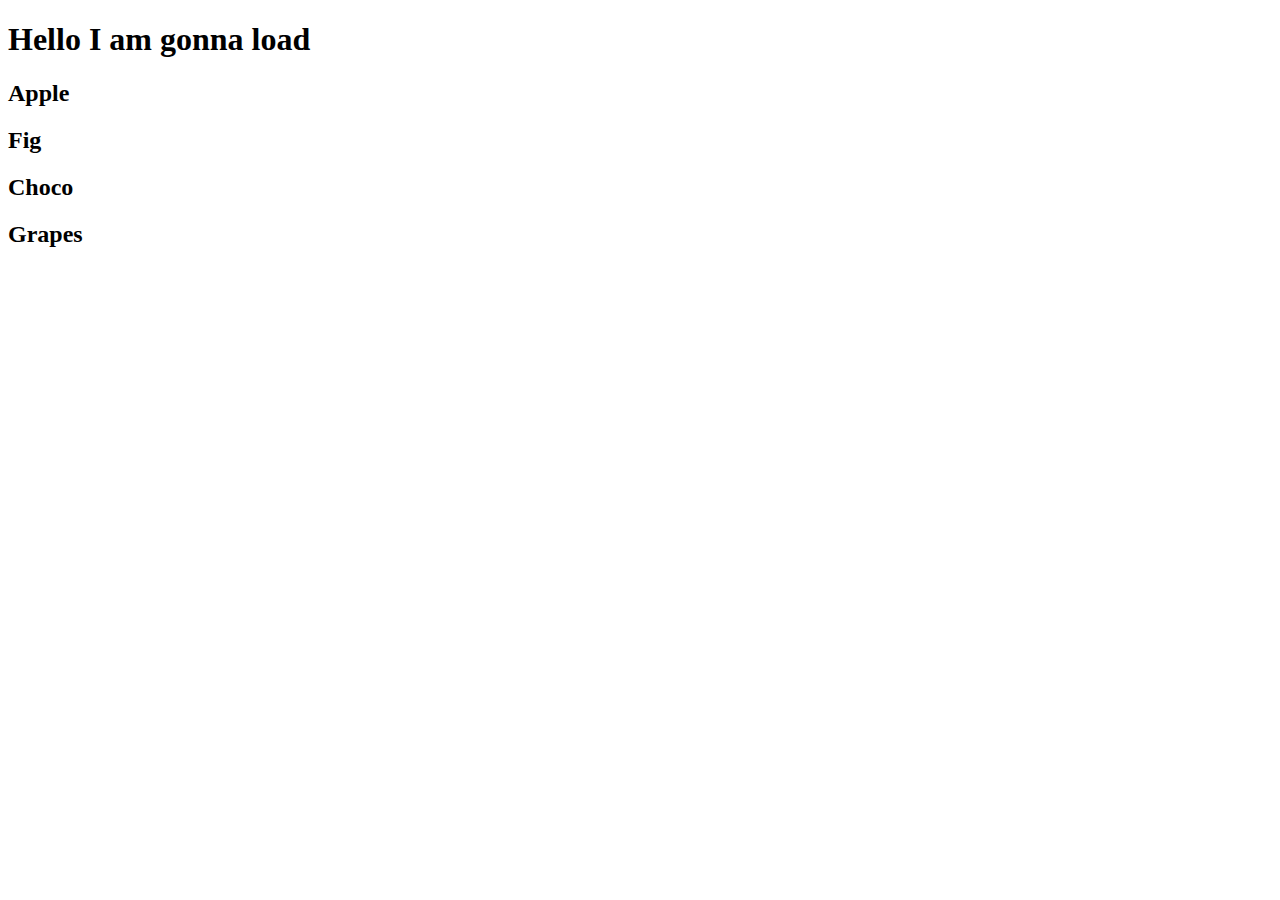
<file: index.html>
<!DOCTYPE html>
<html lang="en">
  <head>
    <meta charset="UTF-8" />
    <meta name="viewport" content="width=device-width, initial-scale=1.0" />
    <title>Learning</title>
  </head>
  <body>
    <h1>Hello I am gonna load</h1>
    <div id="container"></div>
  </body>
  <script>
    const element = document.getElementById("container");
    const str = "Hello I was written by Javascript Variable";
    const arr = ["Apple", "Fig", "Choco", "Grapes"];
    /*
                    const persons = [
                      {name:'Ajay',age:40,address:'Pune'},
                      {name:'Amir',age:30,address:'Mumabi'},
                      {name:'SRK',age:50,address:'Delhi'},
                      {name:'Salman',age:25,address:'Agra'}
                    ]
    */
    const convertedArr = arr.map((i) => "<h2>" + i + "</h2>");
    element.innerHTML = convertedArr.join("");
  </script>
</html>
</file>
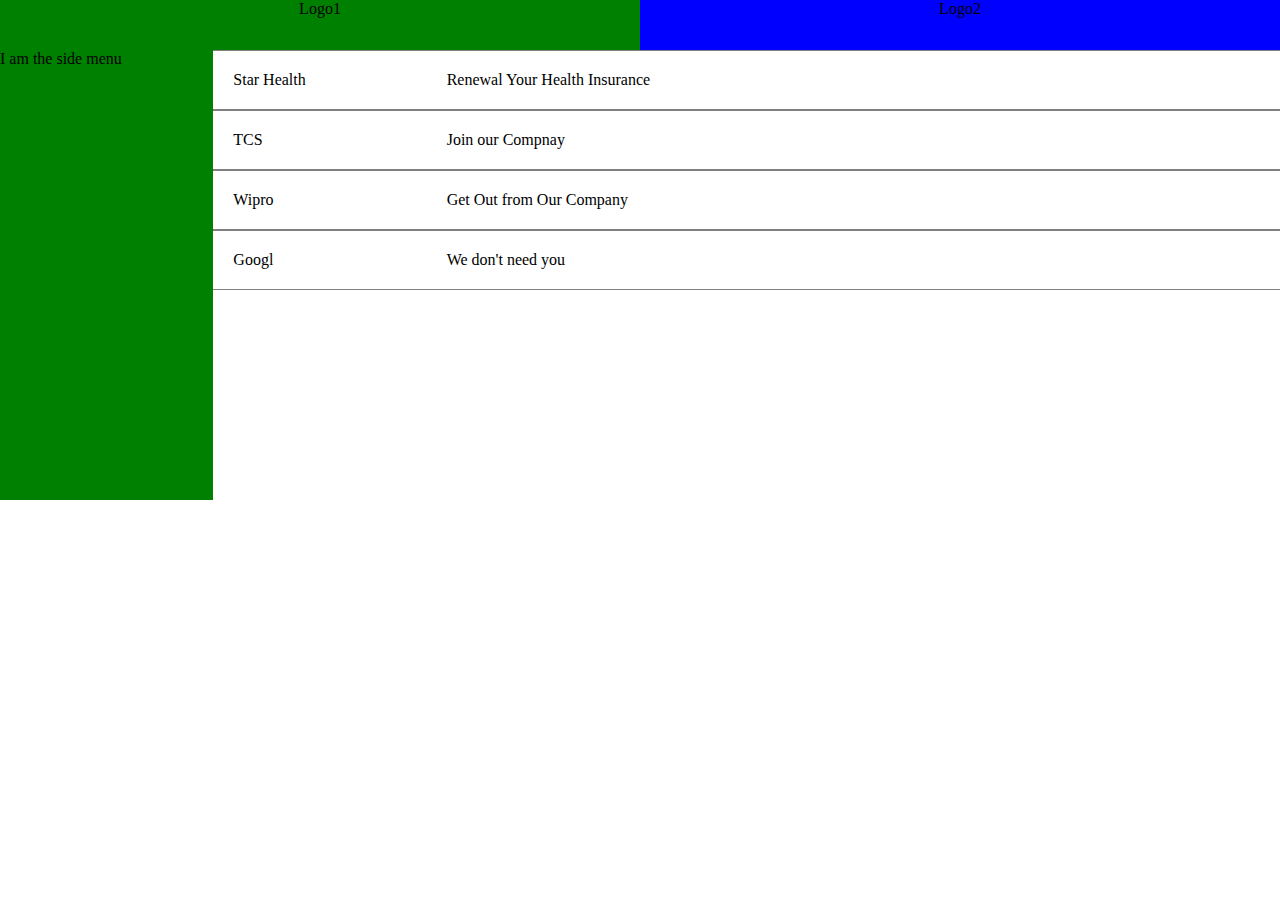
<file: webPage.html>
<!DOCTYPE html>
<html lang="en">
  <head>
    <meta charset="UTF-8" />
    <meta name="viewport" content="width=device-width, initial-scale=1.0" />
    <title>Document</title>
    <link rel="stylesheet" href="style.css" />
  </head>
  <body>
    <header class="header">
      <div style="width: 50%; background-color: green">Logo1</div>
      <div style="width: 50%; background-color: blue">Logo2</div>
    </header>
    <div class="container">
      <div class="side-menu">I am the side menu</div>
      <main class="main-content" id="main">I am the main content Area</main>
    </div>
  </body>
  <script>
    const items = [
      {
        name: "Star Health",
        subject: "Renewal Your Health Insurance",
        email: "star@health.com",
        message: "Some random message",
      },
      {
        name: "TCS",
        subject: "Join our Compnay",
        email: "tcs@IT.com",
        message: "Some random message",
      },
      {
        name: "Wipro",
        subject: "Get Out from Our Company",
        email: "wipro@it.com",
        message: "Some random message",
      },
      {
        name: "Googl",
        subject: "We don't need you",
        email: "google@google.com",
        message: "Some random message",
      },
    ];

    const mainAria = document.getElementById("main");

    mainAria.innerHTML = items
      .map(
        (item) => `<div class="item">
      <p class="item-name">${item.name}</p>
      <p class="item-subject">${item.subject}</p>
      </div>`
      )
      .join("");
  </script>
</html>
</file>
<file: style.css>
* {
    margin: 0;
    padding: 0;
  }
  .header {
    width: 100%;
    height: 50px;
    text-align: center;
    background-color: yellow;
    display: flex;
  }
  .side-menu {
    width: 20%;
    height: 50vh;
    background-color: green;
  }
  .main-content {
    width: 100%;
  }

  .container {
    display: flex;
  }

  .item {
    display: flex;
    gap: 10px;
    padding: 20px;
    border-top: 1px solid gray;
    border-bottom: 1px solid gray;
  }

  .item-name {
    width: 20%;
  }

  .item-subject {
    width: 80%;
  }
</file>
